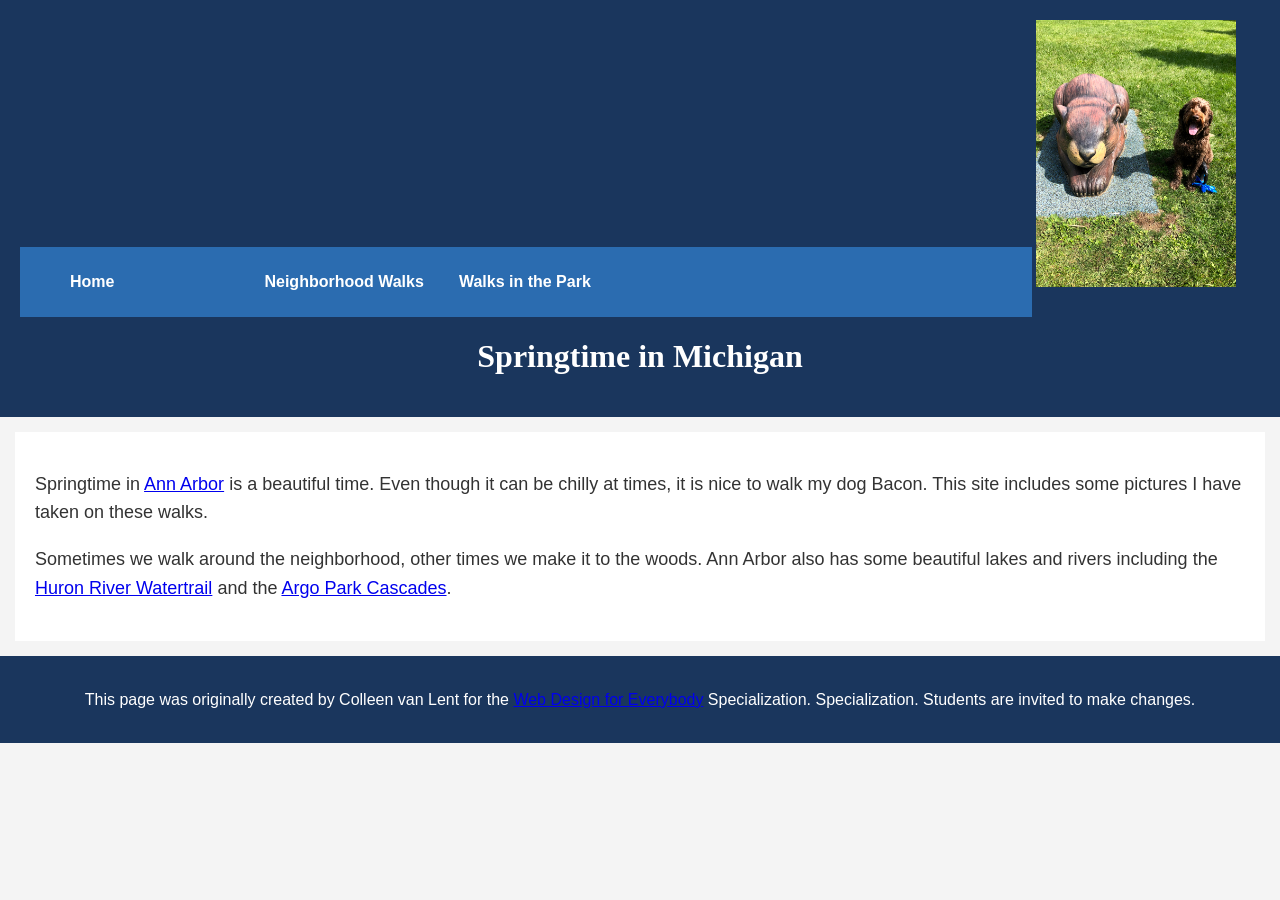
<file: index.html>
<!DOCTYPE html>
<html lang="en">

<head>
  <meta charset="utf-8">
  <meta name="viewport" content="width=device-width">
  <title>Springtime In Michigan</title>
  <!-- You will need to link to the CSS file -->
  <link rel="stylesheet" href="css/style.css">
</head>

<body>
    <a href="#main" class="skip">Skip to Main Content</a>
    <header>
      <nav>
        <ul>
          <li><a href="index.html">Home</a></li>
          <li><a href="neighborhood.html">Neighborhood Walks</a></li>
          <li><a href="parks.html">Walks in the Park</a></li>
        </ul>
      </nav>
      <img src="images/BaconGallupPark.jpg" width="200" alt="Brown Labradoodle sitting next to...">
      <h1>Springtime in Michigan</h1>
    </header>
    <main id="main">
    <p>Springtime in <a href="https://www.michigan.org/city/ann-arbor">Ann Arbor</a> is a beautiful time. Even though
      it can be chilly at times, it is nice to walk my dog Bacon. This site includes some pictures I have taken on
      these walks. </p>

    <p>Sometimes we walk around the neighborhood, other times we make it to the woods. Ann Arbor also has some
      beautiful lakes and rivers including the <a
        href="https://www.annarbor.org/things-to-do/recreation-outdoors/huron-river/">Huron River Watertrail</a> and
      the <a href="https://www.a2gov.org/departments/Parks-Recreation/parks-places/argo/pages/default.aspx">Argo Park
        Cascades</a>.</p>

  </main>
  <footer>
    <p>This page was originally created by Colleen van Lent for the <a
        href="https://www.coursera.org/specializations/web-design"> Web Design for Everybody</a> Specialization.
      Specialization. Students are invited to make changes.</p>
  </footer>

</body>

</html>
</file>
<file: css/style.css>
body{
  font-family:'Segoe UI', Tahoma, Geneva, Verdana, sans-serif;
  font-size: 150%;
}
/* 3. Thẻ nội dung (body) */
body {
    font-family: Arial, Helvetica, sans-serif;
    font-size: 16px;
    background-color: #f4f4f4;
    color: #333333;
    margin: 0;
    padding: 0;
}

/* 4. Thẻ tiêu đề (header) */
header {
    background-color: #1a365d;
    color: #ffffff;
    padding: 20px;
}

/* 5. Thẻ nav */
nav {
    background-color: #2b6cb0;
    padding: 10px;
    display: inline-block;
    width: 80%;
}


/* 6. Thẻ chính (main) */
main {
    background-color: #ffffff;
    font-size: 18px;
    padding: 20px;
    margin: 15px;
}

/* 7. Thẻ chân trang (footer) */
footer {
    background-color: #1a365d;
    color: #ffffff;
    padding: 15px;
    text-align: center;
}

/* 8. Thẻ li - Tăng chiều rộng để chữ không bị đè lên nhau */
li {
    display: inline-block;
    width: 180px; 
    margin-right: 10px;
}

/* Định kiểu cho link trong menu để chuẩn màu WAVE */
nav a {
    color: #ffffff;
    text-decoration: none;
    font-weight: bold;
}

/* 9. Thẻ h1 */
h1 {
    text-align: center;
    font-family: 'Georgia', serif;
    color: #ffffff;
}

/* 10. Thẻ p */
p {
    line-height: 1.6;
}
/* Quy tắc cho nút Skip Link */
.skip {
    position: absolute;
    top: -40px;
}

.skip:focus {
    top: 0;
}

/* Bộ chọn hậu duệ cho hình ảnh trong nav */
nav img {
    width: 10%;
}

/* Quy tắc bố cục Lưới (Grid) */
.grid {
    display: grid;
    grid-template-columns: 40% 40%;
    row-gap: 10px;
    justify-content: center;
    align-items: center;
}

.grid img {
    width: 100%;
}

/* Quy tắc bố cục Flexbox */
.flex {
    display: flex;
    flex-wrap: wrap;
    justify-content: space-around;
}
</file>
